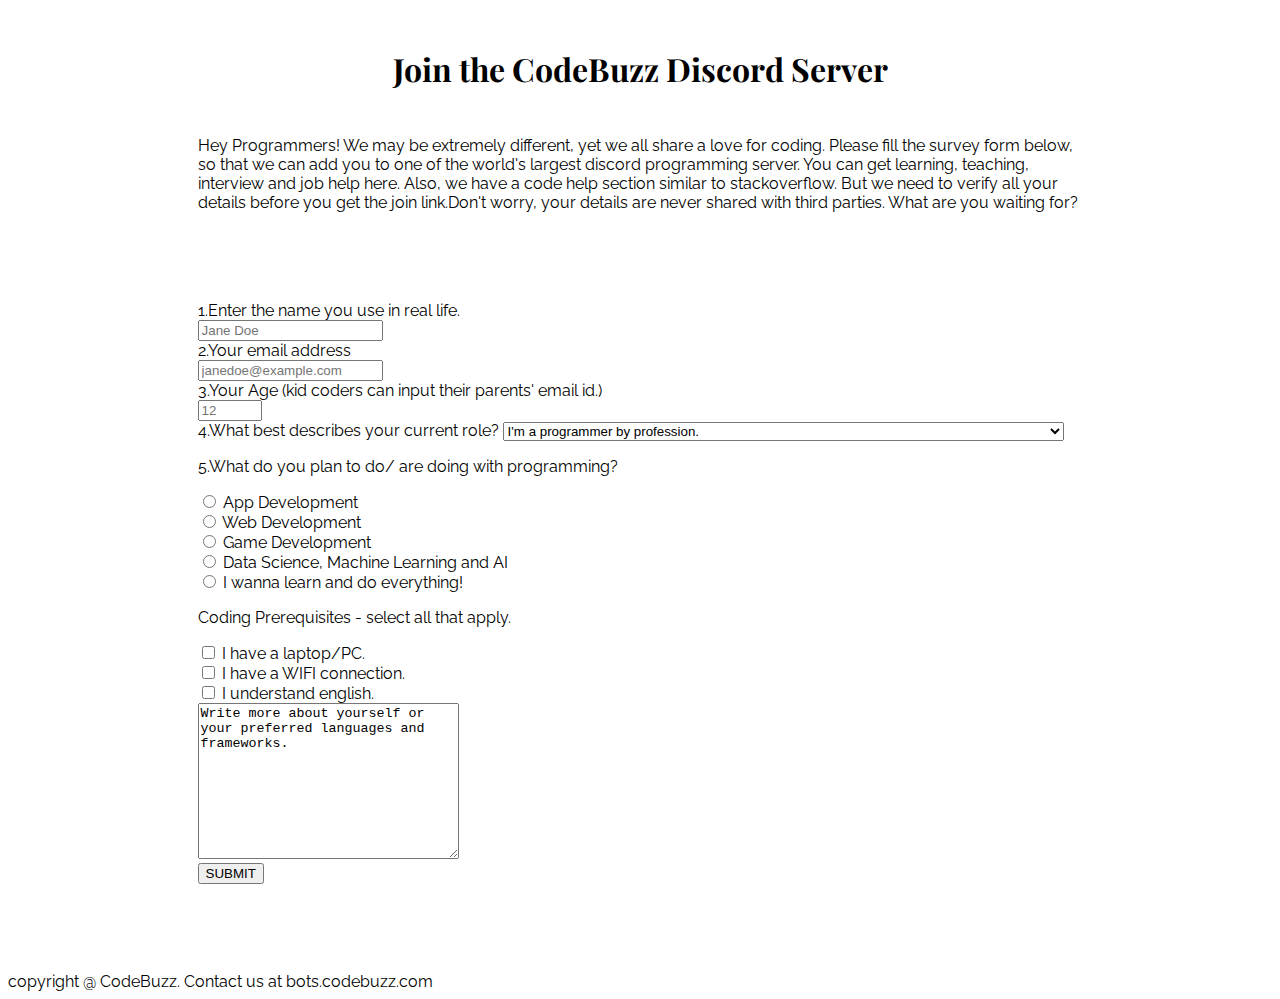
<file: index.html>
<!DOCTYPE html>
<html>

<head>
	<meta charset="utf-8">
	<meta name="viewport" content="width=device-width">
    <title>Codebuzz Approval Survey</title>
    <link href="https://fonts.googleapis.com/css2?family=Playfair+Display&family=Raleway&display=swap" rel="stylesheet">
  <link rel="stylesheet" href="https://cdn.jsdelivr.net/npm/bootstrap@4.5.3/dist/css/bootstrap.min.css" integrity="sha384-TX8t27EcRE3e/ihU7zmQxVncDAy5uIKz4rEkgIXeMed4M0jlfIDPvg6uqKI2xXr2" crossorigin="anonymous">
	<link href="style.css" rel="stylesheet" type="text/css">
</head>

<body>
	<!-- Introduction to the survey -->
	<h1 id="title">Join the CodeBuzz Discord Server</h1>

	<p class="padding intro-p">Hey Programmers! We may be extremely different, yet we all share a love for coding. Please fill the survey
		form below, so that we can add you to one of the world's largest discord programming server. You can get learning, teaching,
		interview and job help here. Also, we have a code help section similar to stackoverflow. But we need to verify all your
		details before you get the join link.Don't worry, your details are never shared with third parties. What are you waiting
		for?
	</p>
  <!-- major survey -->
	<form action="success-page.html" method="post" id="survey-form">
		<label for="name" id="name-label">1.Enter the name you use in real life.</label>
        <br>
        <input type="text" name="name" id="name" placeholder="Jane Doe" required>
        <br>
       <label for="email" id="email-label">2.Your email address</label>
       <br>
       <input type="email" name="email" id="email" placeholder="janedoe@example.com" required>
       <br>
       <label for="age" id="number-label">3.Your Age (kid coders can input their parents' email id.)</label>
       <br>
       <input type="number" name="age" id="number" placeholder="12" required min="5" max="100">
       <br>
       <label>4.What best describes your current role?</label>
       <select name="roles" id="">
         <option value="professional">I'm a programmer by profession.</option>
         <option value="kid">I'm a kid in the age of 5 - 12.</option>
         <option value="teenager">I'm a teenager.</option>
         <option value="young">I'm an adult trying to change jobs.</option>
         <option value="job-ready">I have learnt to code but need help getting my first job.</option>
         <option value= "get-modern">I'm a programmer but I need to know these new frameworks the cool kids are talking about.</option>
         <option value="retired">I'm retired.</option>
       </select>
       <p>5.What do you plan to do/ are doing with programming?</p>
        <input type="radio" name="app" id="app">
        <label for="app">App Development</label>
        <br>
        <input type="radio" name="type" id="web">
        <label for="web">Web Development</label>
        <br>
        <input type="radio" name="type" id="game">
        <label for="game">Game Development</label>
        <br>
        <input type="radio" name="type" id="ds">
        <label for="ds">Data Science, Machine Learning and AI</label>
        <br>
        <input type="radio" name="type" id="all">
        <label for="all">I wanna learn and do everything!</label>
        <br>
        <p>Coding Prerequisites - select all that apply.</p>
        <input type="checkbox" id="computer">
        <label for="computer">I have a laptop/PC.</label>
        <br>
        <input type="checkbox" id="computer">
        <label for="computer">I have a WIFI connection.</label>
        <br>
        <input type="checkbox" id="computer">
        <label for="computer">I understand english.</label>
        <br>
        <textarea name="text" id="text" cols="30" rows="10">Write more about yourself or your preferred languages and frameworks.</textarea>
        <br>
        <button type="submit" id="submit">SUBMIT</button>
     </form>

    <footer>
      copyright @ CodeBuzz. Contact us at bots.codebuzz.com
    </footer>

  </body>
</html>
</file>
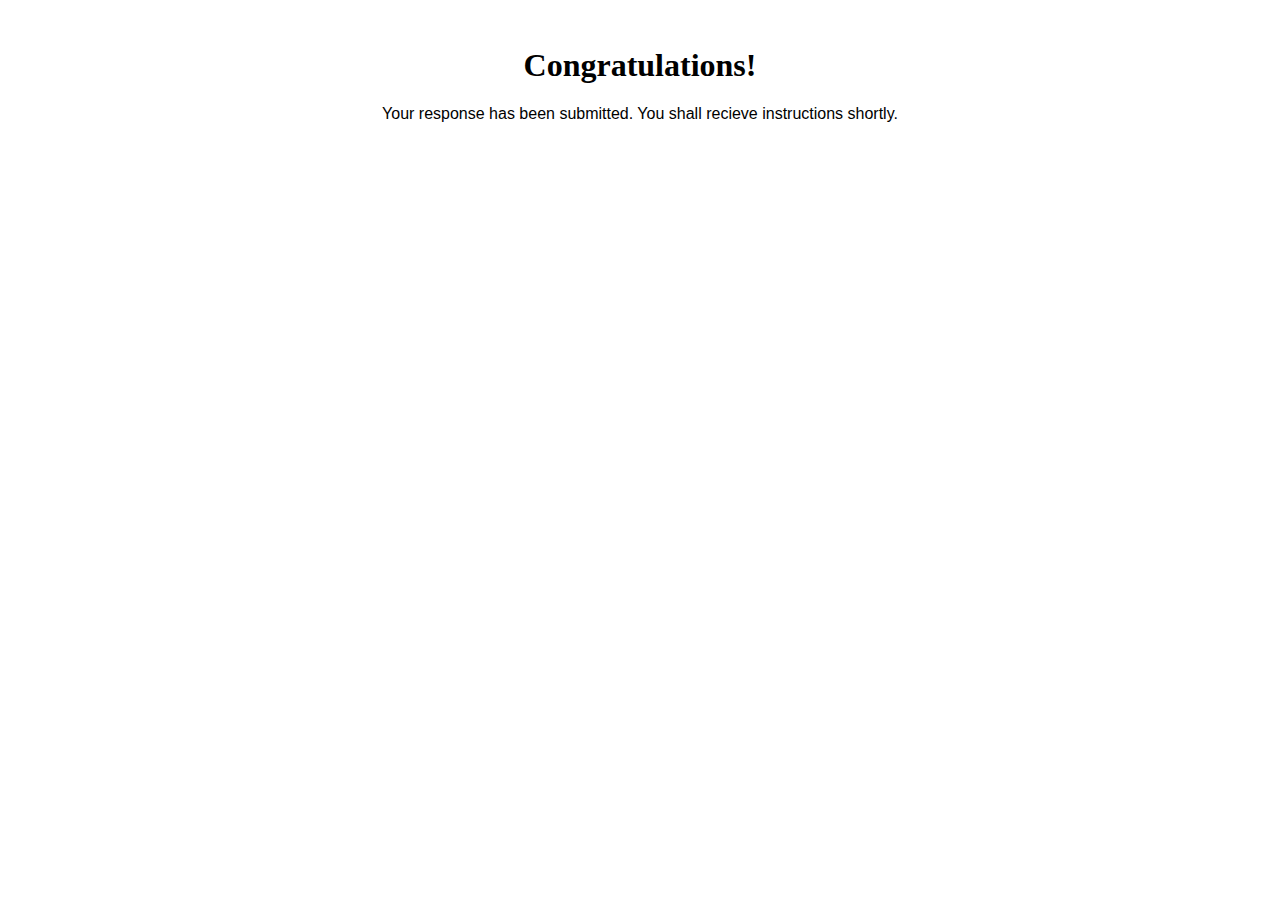
<file: success-page.html>
<!DOCTYPE html>
<html lang="en">
<head>
  <meta charset="UTF-8">
  <meta name="viewport" content="width=device-width, initial-scale=1.0">
  <link rel="stylesheet" href="style.css">
  <link rel="stylesheet" href="https://cdn.jsdelivr.net/npm/bootstrap@4.5.3/dist/css/bootstrap.min.css" integrity="sha384-TX8t27EcRE3e/ihU7zmQxVncDAy5uIKz4rEkgIXeMed4M0jlfIDPvg6uqKI2xXr2"crossorigin="anonymous">
  <title>Code Buzz Whippee!!!</title>
</head>
<body>
  <h1>Congratulations!</h1>
   <p style="text-align: center;">Your response has been submitted. You shall recieve instructions shortly.</p>
</body>
</html>
</file>
<file: style.css>
h1{
    text-align: center;
    font-family: 'Playfair Display', serif;
    padding-top: 2%;
}

body{
    background-color: white;
    color: black;
    font-family: 'Raleway', sans-serif;  
}
form{
    padding: 7% 15%;
    position: relative;
}
.intro-p{
    width: 70%;
    margin: auto;
    padding-top: 2%;
}
</file>
